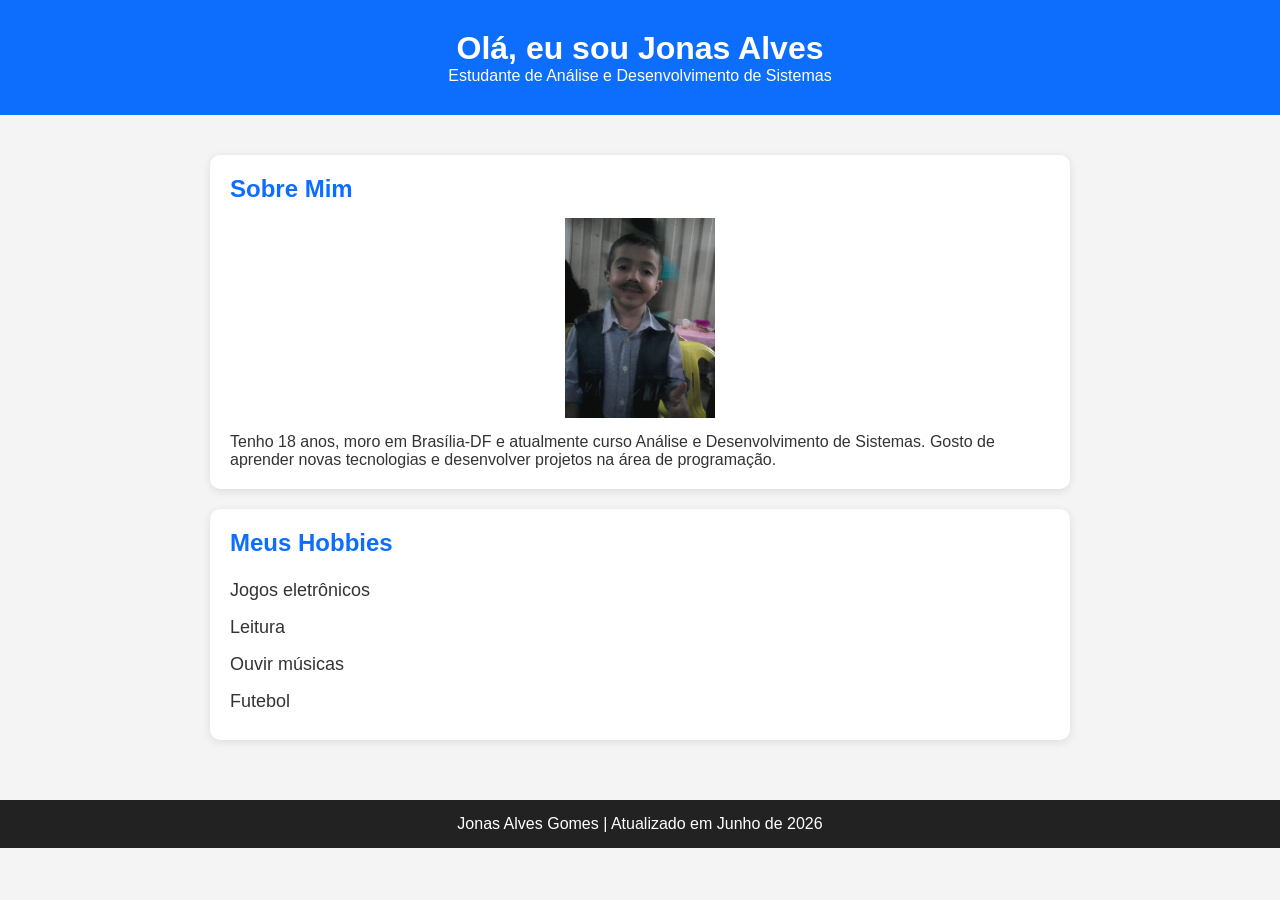
<file: index.html>
<!DOCTYPE html>
<html lang="pt-BR">
<head>
    <meta charset="UTF-8">
    <meta name="viewport" content="width=device-width, initial-scale=1.0">
    <title>Sobre Mim - Jonas Alves</title>
    <link rel="stylesheet" href="estilo.css">
</head>
<body>

    <header>
        <h1>Olá, eu sou Jonas Alves</h1>
        <p>Estudante de Análise e Desenvolvimento de Sistemas</p>
    </header>

    <main>
        <section class="sobre">
            <h2>Sobre Mim</h2>
            <img src="minha foto festa junina.jpeg" alt="minha foto festa junina" >
            
            <p>
                Tenho 18 anos, moro em Brasília-DF e atualmente curso
                Análise e Desenvolvimento de Sistemas. Gosto de aprender
                novas tecnologias e desenvolver projetos na área de programação.
            </p>
        </section>

        <section class="hobbies">
            <h2>Meus Hobbies</h2>
            <ul>
                
                <li> Jogos eletrônicos</li>
                <li> Leitura</li>
                <li> Ouvir músicas</li>
                <li> Futebol</li>
            </ul>
        </section>
    </main>

    <footer>
        <p>Jonas Alves Gomes | Atualizado em Junho de 2026</p>
    </footer>

</body>
</html>
</file>
<file: estilo.css>
* {
    margin: 0;
    padding: 0;
    box-sizing: border-box;
}

body {
    font-family: Arial, sans-serif;
    background: #f4f4f4;
    color: #333;
}

header {
    background: #0d6efd;
    color: white;
    text-align: center;
    padding: 30px;
}

main {
    max-width: 900px;
    margin: 20px auto;
    padding: 20px;
}

section {
    background: white;
    padding: 20px;
    margin-bottom: 20px;
    border-radius: 10px;
    box-shadow: 0 2px 8px rgba(0,0,0,0.1);
}

h2 {
    color: #0d6efd;
    margin-bottom: 15px;
}

img {
    width: 150px;
    display: block;
    margin: 15px auto;
}

ul {
    list-style: none;
}

li {
    padding: 8px 0;
    font-size: 18px;
}

footer {
    background: #222;
    color: white;
    text-align: center;
    padding: 15px;
}

/* Responsividade */
@media (max-width: 600px) {
    header h1 {
        font-size: 24px;
    }

    img {
        width: 120px;
    }

    section {
        padding: 15px;
    }
}
</file>
